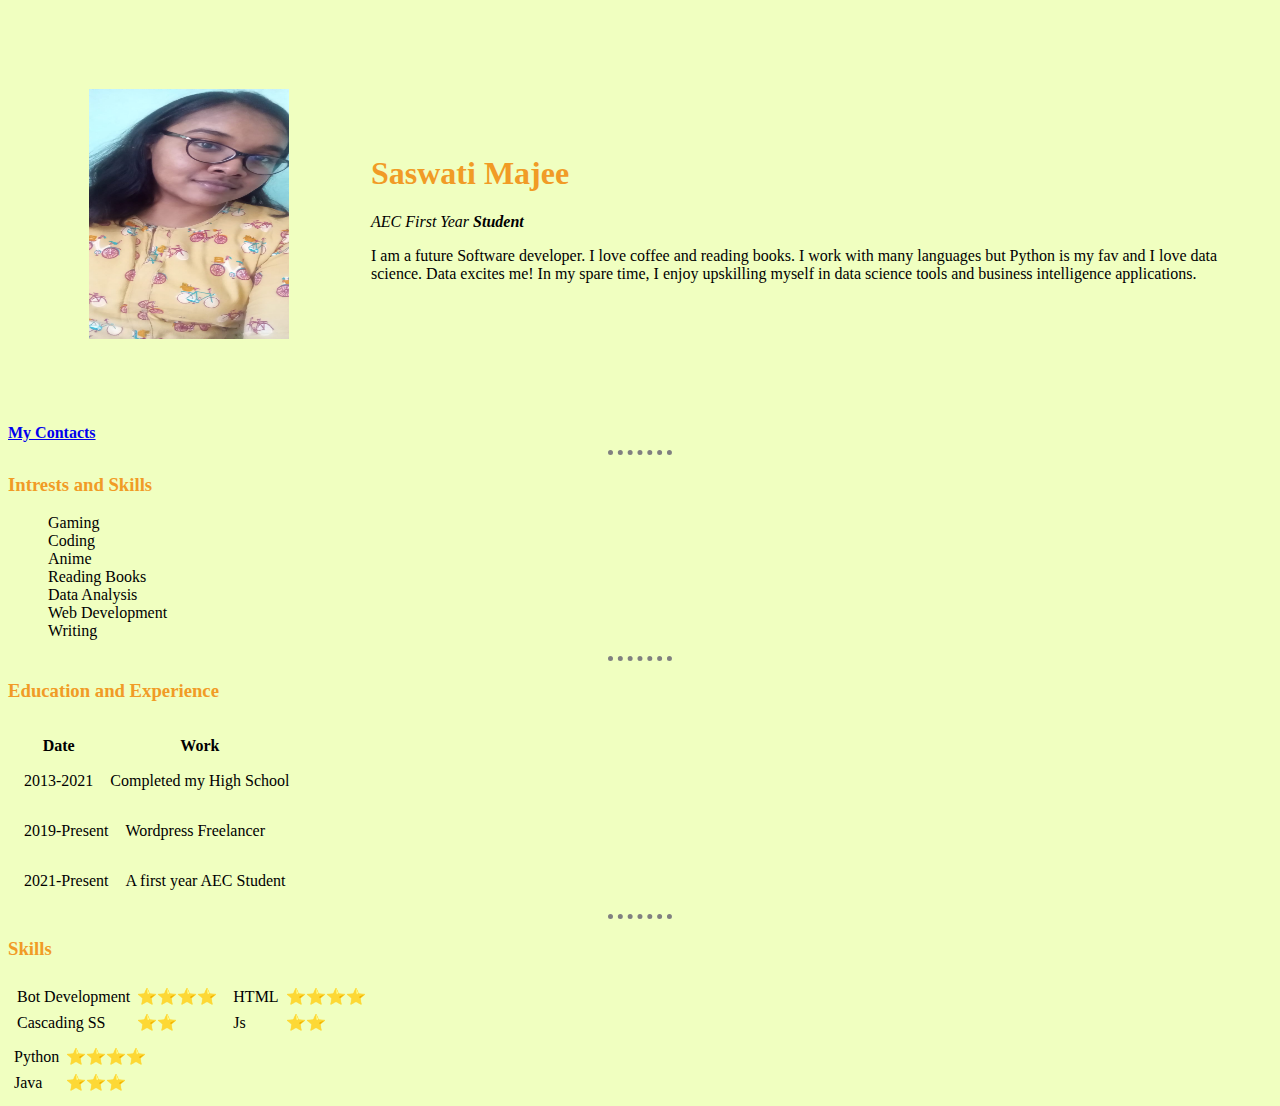
<file: index.html>
<!DOCTYPE html>
<html lang="en" dir="ltr">

<head>
  <meta charset="utf-8">
  <title>Personal Site</title>
  <link rel="stylesheet" href="css/styles.css">
</head>

<body>
  <table cellspacing="30">
    <tr>
      <td>
        <center>
          <img src="images\Profile Pic.jpeg" alt="Saswati's Profile Picture">
        </center>
      </td>
      <td>
        <h1>Saswati Majee</h1>
        <p><em>AEC First Year <strong>Student</strong></em></p>
        <p>I am a future Software developer. I love coffee and reading books. I work with many languages but Python is my fav and I love data science. Data excites me! In my spare time, I enjoy upskilling myself in data science tools and business intelligence applications.</p>
      </td>
    </tr>
  </table>
  <a href="contacts.html"><strong>My Contacts</strong></a>
  <hr>
  <h3>Intrests and Skills</h3>
  <ul>
    <li>Gaming</li>
    <li>Coding</li>
    <li>Anime</li>
    <li>Reading Books</li>
    <li>Data Analysis</li>
    <li>Web Development</li>
    <li>Writing</li>

  </ul>
  <hr>
  <h3>Education and Experience</h3>
  <table cellspacing="15">
    <thead>
      <th>Date</th>
      <th>Work</th>
    </thead>
    <tbody>
      <tr>
        <td>2013-2021</td>
        <td>Completed my High School</td>
      </tr>
    </tbody>
  </table>
  <table cellspacing="15">
    <tbody>
      <tr>
        <td>2019-Present</td>
        <td>Wordpress Freelancer</td>
      </tr>
    </tbody>
  </table>
  <table cellspacing="15">
    <tbody>
      <tr>
        <td>2021-Present</td>
        <td>A first year AEC Student</td>
      </tr>
    </tbody>
  </table>
  <hr>
  <h3>Skills</h3>
  <table>
    <tr>
      <td>
        <table cellspacing="5">
          <tbody>
            <tr>
              <td>Bot Development</td>
              <td>⭐⭐⭐⭐</td>
            </tr>
            <tr>
              <td>Cascading SS</td>
              <td>⭐⭐</td>
            </tr>
          </tbody>
        </table>
      </td>
      <td>
        <table cellspacing="5">
          <tr>
            <td>HTML</td>
            <td>⭐⭐⭐⭐</td>
          </tr>
          <tr>
            <td>Js</td>
            <td>⭐⭐</td>
          </tr>
        </table>
      </td>
    </tr>
    <table cellspacing="5">
      <tbody>
        <tr>
          <td>Python</td>
          <td>⭐⭐⭐⭐</td>
        </tr>
        <tr>
          <td>Java</td>
          <td>⭐⭐⭐</td>
        </tr>
      </tbody>
    </table>
  </table>

</body>

</html>
</file>
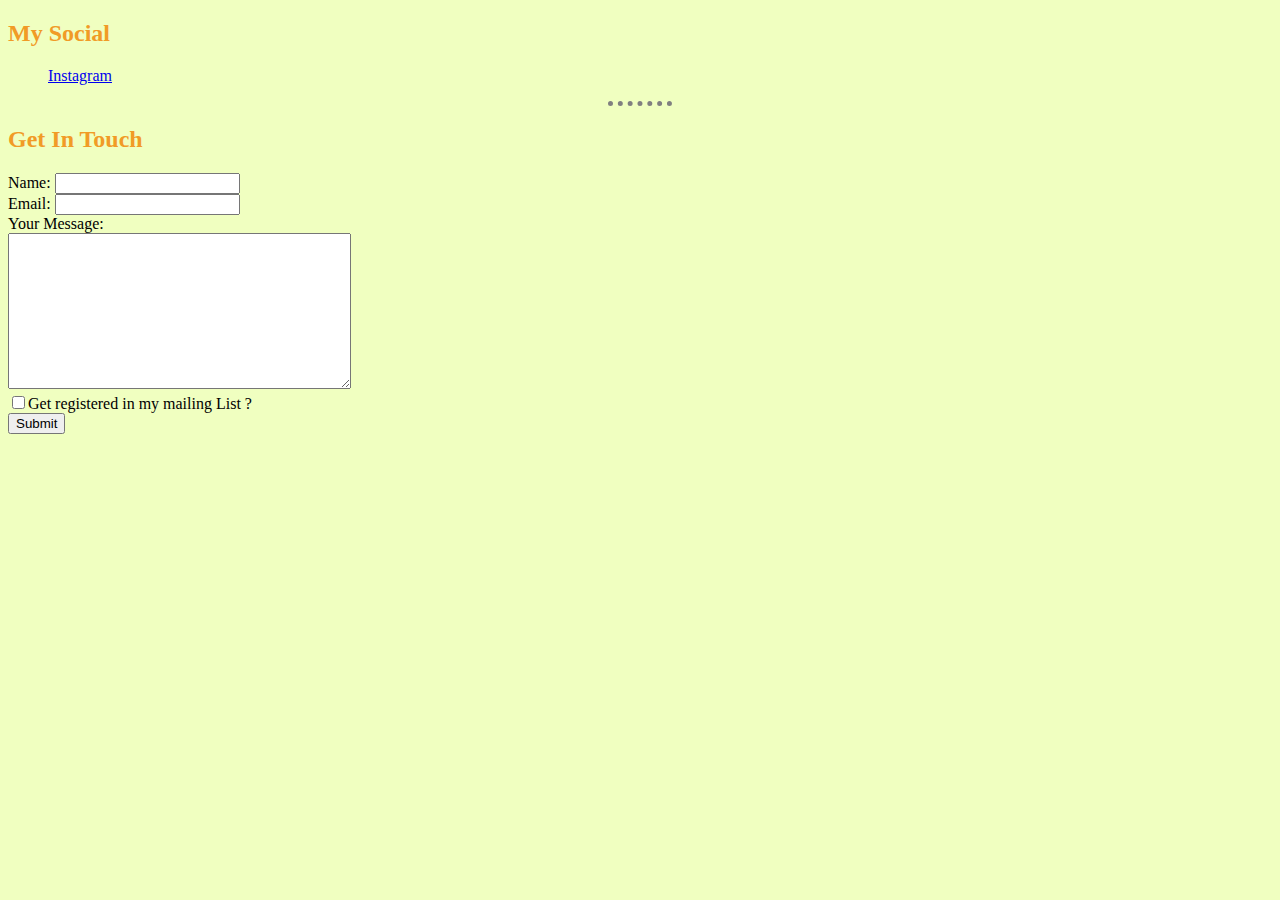
<file: contacts.html>
<!DOCTYPE html>
<html lang="en" dir="ltr">

<head>
  <meta charset="utf-8">
  <title>Contact</title>
  <link rel="stylesheet" href="css/styles.css">
</head>

<body>
  <h2>My Social</h2>
  <ul>
    <li><a href="https://www.instagram.com/_._._saswati_._._/">Instagram</a></li>
  </ul>
  <hr>
    <h2>Get In Touch</h2>
    <form>
      <label>Name:</label>
      <input type="text" required><br>
      <label>Email:</label>
      <input type="email" required><br>
      <label>Your Message:</label><br>
      <textarea name="" rows="10" cols="40"></textarea><br>
      <input type="checkbox" name="" value=""><label>Get registered in my mailing List ?</label><br>
      <input type="submit">

    </form>
</body>

</html>
</file>
<file: css/styles.css>
body {
  background-color: #f0ffc0;
}

hr {
  border-style: none;
  border-top-style: dotted;
  border-color: grey;
  border-width: 5px;
  width: 5%;

}

h1 {
  color: #F19B26;
}

h3 {
  color: #F19B26;
}

h2 {
  color: #F19B26;
}

ul{
  list-style: none;
}

img{
  padding: 50px;
  width: 200px;
  height: 250px;
}
</file>
